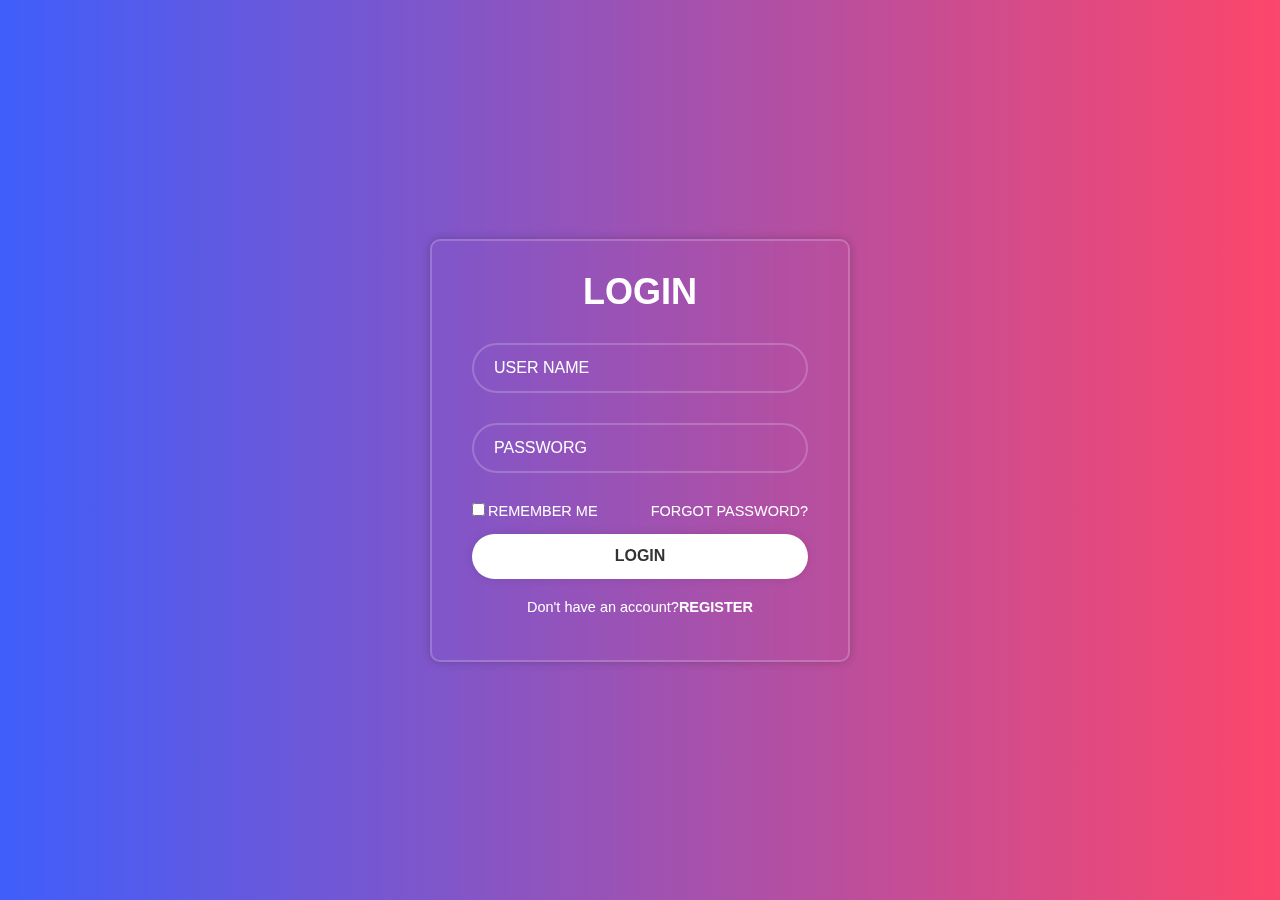
<file: login page/index.html>
<!DOCTYPE html>
<html lang="en">
<head>
    <meta charset="UTF-8">
    <meta name="viewport" content="width=device-width, initial-scale=1.0">
    <title>login</title>
    <link rel="stylesheet" href="style.css">
    
</head>
<body>
    <div class="wrapper">
        <form action="">
            <h1> LOGIN</h1>
            <div class="inputbox">
                <input type="text" placeholder="USER NAME" required>

            </div>
            <div class="inputbox">
                <input type="password" placeholder="PASSWORG" required>

            </div>
            <div class="remember">
                <label><input type="checkbox">REMEMBER ME</label>
                <a href="#">FORGOT PASSWORD?</a>

            </div>
            <button type="submit" class="btn"> LOGIN</button>
            <div class="link">
                <p> Don't have an account?<a href="">REGISTER</a></p>

            </div>
            

        </form>
    </div>
   
    
</body>
</html>
</file>
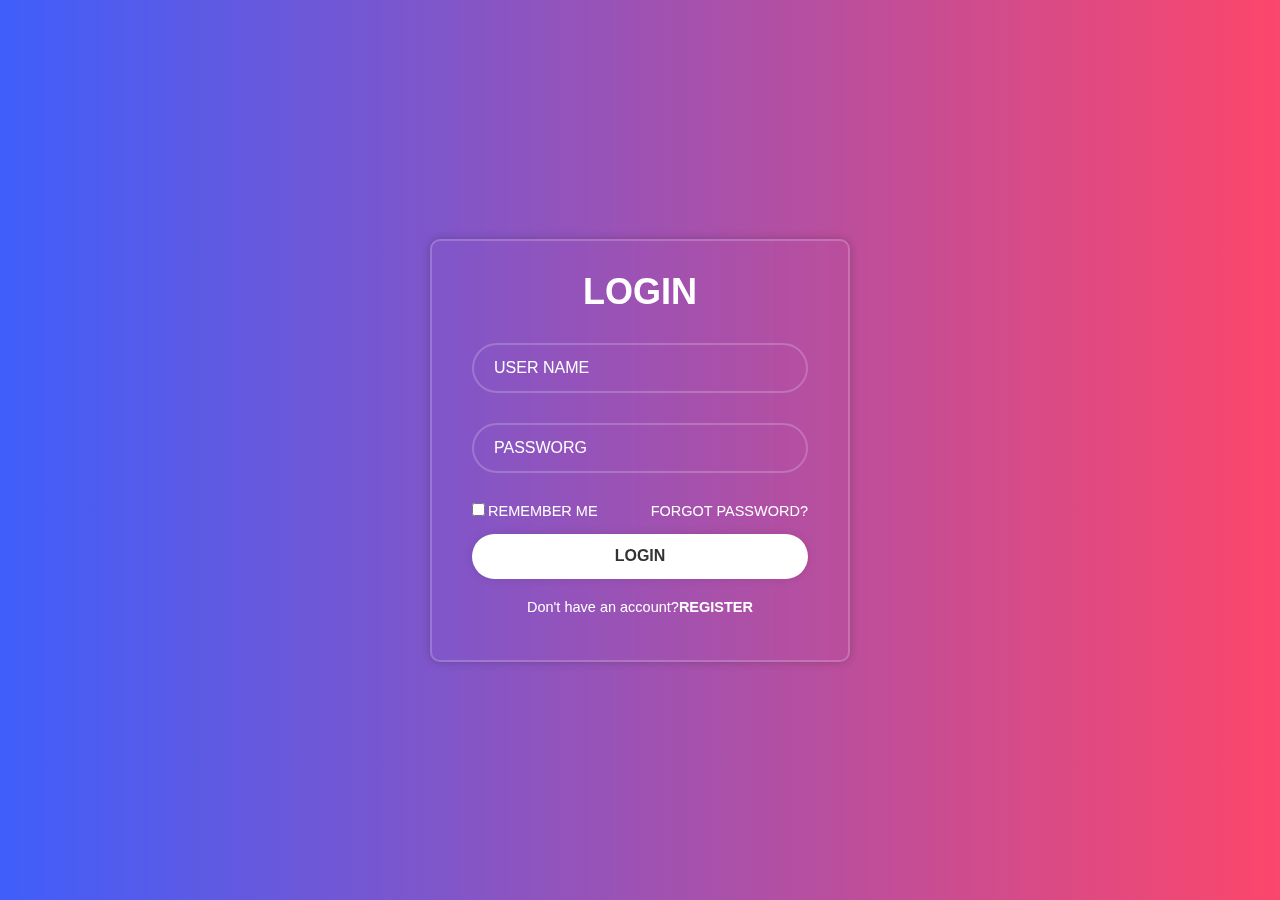
<file: login page/login.html>
<!DOCTYPE html>
<!-- saved from url=(0065)file:///C:/Users/praka/OneDrive/Desktop/login%20page/index.html?# -->
<html lang="en"><head><meta http-equiv="Content-Type" content="text/html; charset=UTF-8">
    
    <meta name="viewport" content="width=device-width, initial-scale=1.0">
    <title>login</title>
    <link rel="stylesheet" href="./login_files/style.css">
    
</head>
<body>
    <div class="wrapper">
        <form action="file:///C:/Users/praka/OneDrive/Desktop/login%20page/index.html?">
            <h1> LOGIN</h1>
            <div class="inputbox">
                <input type="text" placeholder="USER NAME" required="">

            </div>
            <div class="inputbox">
                <input type="password" placeholder="PASSWORG" required="">

            </div>
            <div class="remember">
                <label><input type="checkbox">REMEMBER ME</label>
                <a href="file:///C:/Users/praka/OneDrive/Desktop/login%20page/index.html?#">FORGOT PASSWORD?</a>

            </div>
            <button type="submit" class="btn"> LOGIN</button>
            <div class="link">
                <p> Don't have an account?<a href="file:///C:/Users/praka/OneDrive/Desktop/login%20page/index.html?">REGISTER</a></p>

            </div>
            

        </form>
    </div>
   
    

</body></html>
</file>
<file: login page/style.css>
*{
    margin: 0%;
    padding: 0%;
    box-sizing: border-box;
    font-family: Arial, Helvetica, sans-serif;
}
body{
    display: flex;
    justify-content: center;
    align-items: center;
    min-height: 100vh;
    background: linear-gradient(to right,#3f5efb,#fc466b);
}
.wrapper{
    width: 420px;
    background:transparent;
    border: 2px solid rgba( 255,255,255,.2);
    backdrop-filter: blur(20px);
    box-shadow: 0 0 10px rgba(0,0,0,.2);
    color: white;
    border-radius: 10px;
    padding: 30px 40px;
}
.wrapper h1{
    font-size: 36px;
    text-align: center;
}
.wrapper .inputbox{
    width: 100%;
    height: 50px;

    margin: 30px 0;
}
.inputbox input{
    width: 100%;
    height: 100%;
    background: transparent;
    border: none;
    outline: none;
    border: 2px solid rgba( 255,255,255,.2);
    border-radius: 40px;
    font-size: 16px;
    color: #fff;
    padding: 20px 45px 20px 20px;
 
}
.inputbox input::placeholder{
    color:#fff;
}
.inputbox i{
    position: absolute;
    right: 20px;
    top: 50%;
    transform: translate(-50%);
    font-size: 20px;
}
.wrapper .remember{
    display: flex;
    justify-content: space-between;
    font-size: 14.5px;
    margin: 15px 0 15px;

}
.remember label input{
    accent-color: #fff;
    margin-right: 3px;

}
.remember a:hover{
    text-decoration: underline;

}
.remember a{
    color: #fff;
    text-decoration: none;
}
.wrapper .btn{
    width: 100%;
    height: 45px;
    background: #fff;
    border: none;
    outline: none;
    border-radius: 40px;
    box-shadow: 0 0 10px rgba(0,0,0,.1);
    cursor: pointer;
    font-size: 16px;
    color: #333;
    font-weight: 600;
}
.wrapper .link{
    font-size: 14.5px;
    text-align: center;
    margin: 20px 0 15px;
}
.link p a{
    color: #fff;
    text-decoration: none;
    font-weight: 600;

}
.link p a:hover{
    text-decoration: underline;
}
</file>
<file: login page/login_files/style.css>
*{
    margin: 0%;
    padding: 0%;
    box-sizing: border-box;
    font-family: Arial, Helvetica, sans-serif;
}
body{
    display: flex;
    justify-content: center;
    align-items: center;
    min-height: 100vh;
    background: linear-gradient(to right,#3f5efb,#fc466b);
}
.wrapper{
    width: 420px;
    background:transparent;
    border: 2px solid rgba( 255,255,255,.2);
    backdrop-filter: blur(20px);
    box-shadow: 0 0 10px rgba(0,0,0,.2);
    color: white;
    border-radius: 10px;
    padding: 30px 40px;
}
.wrapper h1{
    font-size: 36px;
    text-align: center;
}
.wrapper .inputbox{
    width: 100%;
    height: 50px;

    margin: 30px 0;
}
.inputbox input{
    width: 100%;
    height: 100%;
    background: transparent;
    border: none;
    outline: none;
    border: 2px solid rgba( 255,255,255,.2);
    border-radius: 40px;
    font-size: 16px;
    color: #fff;
    padding: 20px 45px 20px 20px;
 
}
.inputbox input::placeholder{
    color:#fff;
}
.inputbox i{
    position: absolute;
    right: 20px;
    top: 50%;
    transform: translate(-50%);
    font-size: 20px;
}
.wrapper .remember{
    display: flex;
    justify-content: space-between;
    font-size: 14.5px;
    margin: 15px 0 15px;

}
.remember label input{
    accent-color: #fff;
    margin-right: 3px;

}
.remember a:hover{
    text-decoration: underline;

}
.remember a{
    color: #fff;
    text-decoration: none;
}
.wrapper .btn{
    width: 100%;
    height: 45px;
    background: #fff;
    border: none;
    outline: none;
    border-radius: 40px;
    box-shadow: 0 0 10px rgba(0,0,0,.1);
    cursor: pointer;
    font-size: 16px;
    color: #333;
    font-weight: 600;
}
.wrapper .link{
    font-size: 14.5px;
    text-align: center;
    margin: 20px 0 15px;
}
.link p a{
    color: #fff;
    text-decoration: none;
    font-weight: 600;

}
.link p a:hover{
    text-decoration: underline;
}
</file>
